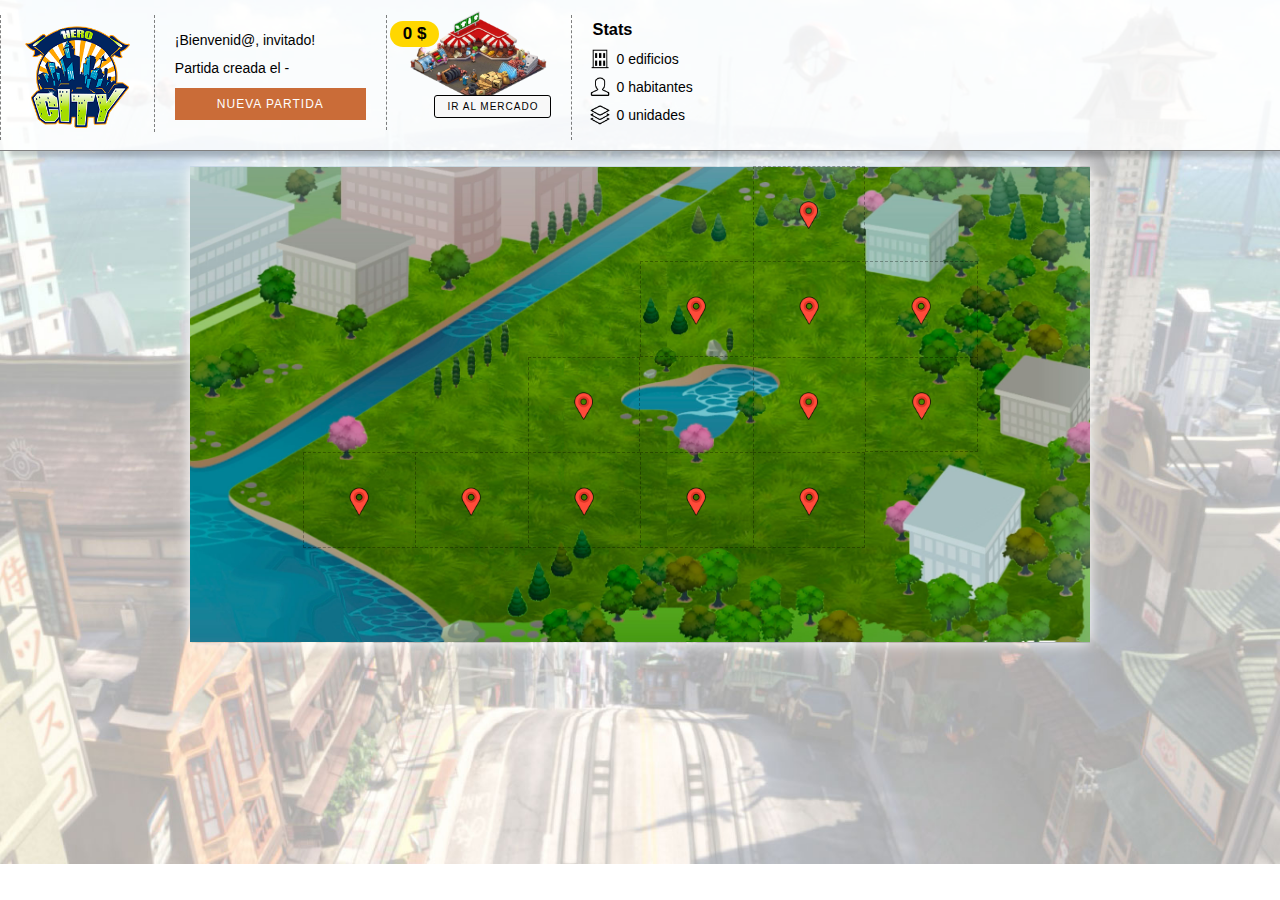
<file: index.html>
<!DOCTYPE html>
<html class="panelPrincipal">

	<head>
		<title>Hero City | Panel de juego</title>
		<meta charset="UTF-8">
		<link rel="stylesheet" type="text/css" href="css/style.css">
	</head>

	<body>

		<div class="controles">		

			<section>
				<img src="img/logo.png" alt="Logo">
			</section>				

			<section>
				<p>¡Bienvenid@, <span id="nombreUsuario">invitado</span>!</p>
				<p>Partida creada el <span id="fechaPartida">-</span></p>
				<button id="nuevaPartida">Nueva partida</button>
			</section>

			<section>
				<img src="img/mercado.png" alt="Mercado">
				<p id="contadorSaldoActual">0 $</p>
				<button id="abrirMercado">Ir al mercado</button>
			</section>

			<section>
				<h3>Stats</h3>
				<p id="contadorEdificios">0 edificios</p>
				<p id="contadorHabitantes">0 habitantes</p>
				<p id="contadorUnidades">0 unidades</p>
			</section>

		</div>

		<div class="mapa">
			<div></div>
			<div></div>
			<div></div>
			<div></div>
			<div></div>
			<div class="celda" data-edificio="vacia" data-celda="01"></div>
			<div></div>
			<div></div>
			<div></div>
			<div></div>
			<div></div>
			<div></div>
			<div class="celda" data-edificio="vacia" data-celda="02"></div>
			<div class="celda" data-edificio="vacia" data-celda="03"></div>
			<div class="celda" data-edificio="vacia" data-celda="04"></div>
			<div></div>
			<div></div>
			<div></div>
			<div></div>
			<div class="celda" data-edificio="vacia" data-celda="05"></div>
			<div></div>
			<div class="celda" data-edificio="vacia" data-celda="06"></div>
			<div class="celda" data-edificio="vacia" data-celda="07"></div>
			<div></div>
			<div></div>
			<div class="celda" data-edificio="vacia" data-celda="08"></div>
			<div class="celda" data-edificio="vacia" data-celda="09"></div>
			<div class="celda" data-edificio="vacia" data-celda="10"></div>
			<div class="celda" data-edificio="vacia" data-celda="11"></div>
			<div class="celda" data-edificio="vacia" data-celda="12"></div>
			<div></div>
			<div></div>
			<div></div>
			<div></div>
			<div></div>
			<div></div>
			<div></div>
			<div></div>
			<div></div>
			<div></div>
		</div>		

		<div id="alerta"></div>
		
		<script src="js/comun.js"></script>
		<script src="js/panelGeneral.js"></script>	

	</body>

</html>
</file>
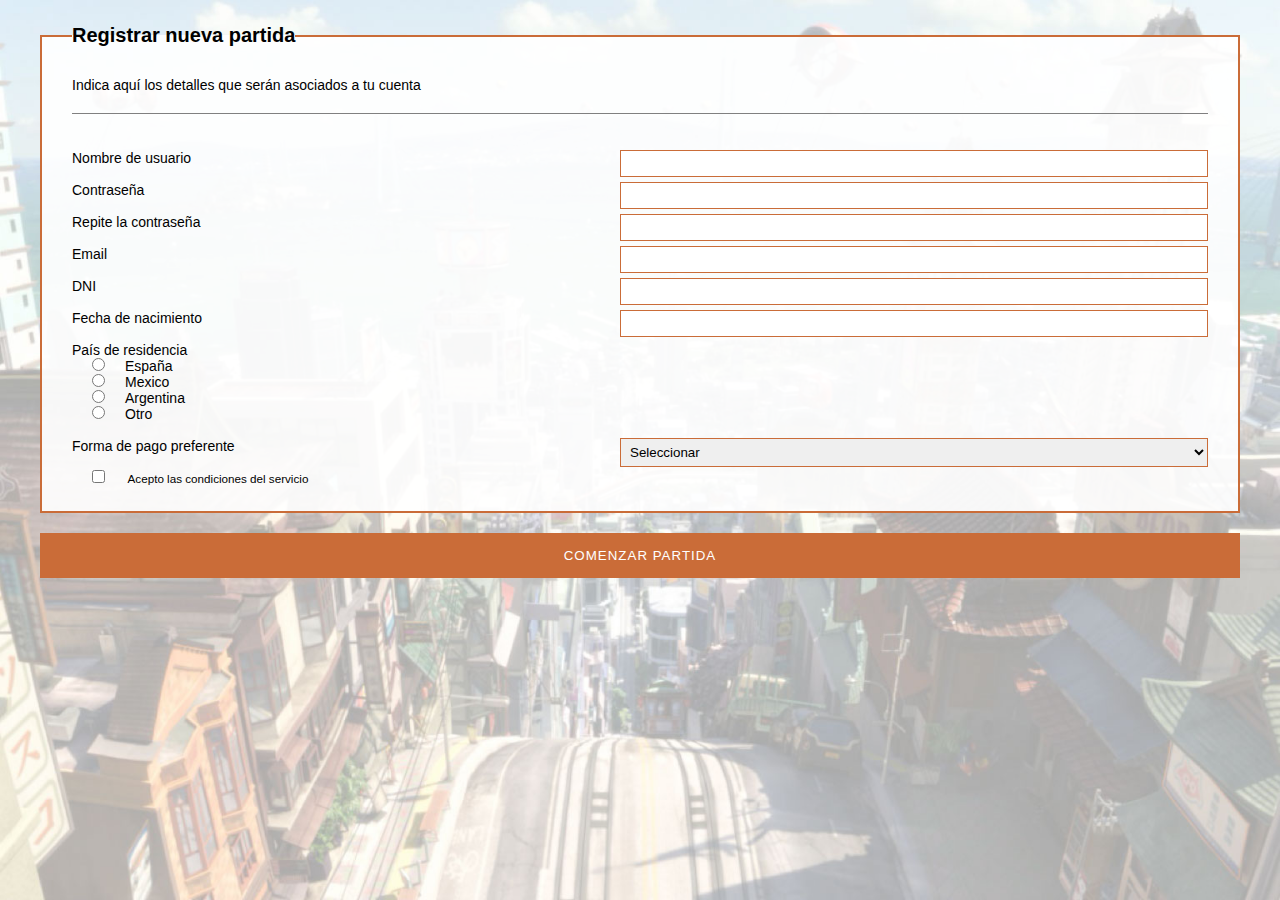
<file: paneles/nuevapartida.html>
<html lang="es">

	<head>
		<meta charset="UTF-8">
		<title>Nueva partida</title>
		<link rel="stylesheet" type="text/css" href="../css/style.css">
	</head>

	<body class="panel">

		<form action="gestordedatos.php" method="POST">

			<fieldset>

				<legend>Registrar nueva partida</legend>

				<p>Indica aquí los detalles que serán asociados a tu cuenta</p>
				<br>

				<label>Nombre de usuario
					<input type="text" id="campoNombre">
				</label>
				<br><br>

				<label>Contraseña
					<input type="password" id="campoPwd1">
				</label>
				<br><br>

				<label>Repite la contraseña
					<input type="password" id="campoPwd2">
				</label>
				<br><br>

				<label>Email
					<input type="text" id="campoEmail">
				</label>
				<br><br>

				<label>DNI
					<input type="text" id="campoDNI">
				</label>
				<br><br>

				<label>Fecha de nacimiento
					<input type="text" id="campoFecha">
				</label>
				<br><br>

				<label>País de residencia</label>
					<label><input type="radio" name="pais" value="ES">España</label>
					<label><input type="radio" name="pais" value="MX">Mexico</label>
					<label><input type="radio" name="pais" value="AR">Argentina</label>
					<label><input type="radio" name="pais" value="XX">Otro</label>	
				<br><br>

				<label>Forma de pago preferente
					<select id="listaPago">
						<option>Seleccionar</option>
						<option>Paypal</option>
						<option>Tarjeta de crédito</option>
						<option>Tarjeta de débito</option>
					</select>
				</label>
				<br><br>

				<small>
					<input type="checkbox" id="checkCondiciones"> Acepto las condiciones del servicio
				</small>
				<br><br>

			</fieldset>

			<div id="errores"></div>
			
		</form>

		<div>
			<button id="validarFormularioPartida">COMENZAR PARTIDA</button>
		</div>

		<div id="alerta"></div>

		<script src="../js/comun.js"></script>
		<script src="../js/nuevaPartida.js"></script>
		
	</body>
</html>
</file>
<file: css/style.css>
*{
    margin:0;
    padding:0;
}
hr {
  width: 100%;
  border-bottom: 1px dashed rgba(0,0,0,.3);
  margin: 10px 0;
  border-top: none;
}

body {
    font-family: arial;
    font-size: 14px;
    margin: 0 auto;
    min-height: 96vh;
    width: 100%;
    font-family: Helvetica;
    background: url('../img/back.jpg') no-repeat center / cover;
}

.nuevoEdificio, .actualizarEdificio, .mercado {
    background: white
}

header {
    background: rgba(0, 0, 0, 0) url("../img/sprite-a.png") repeat-x scroll 0 0;
    height: 87px;
}
header img{
    margin-left: calc(50% - 100px);
    width: 200px;
}

p {
  font-family: Helvetica;
  margin: 12px 0;
}

*{
  margin:0;
  padding:0;
}

.panel * {
  margin-left: 20px !important;
  margin-right: 20px !important;
}

.panel h1 {
  padding-top: 30px
}

.panelPrincipal .controles {
  padding-top: 15px;
  overflow: auto;
  background: rgba(255,255,255,.8);
  margin-bottom: 15px;
  border-bottom: 1px solid grey;
  box-shadow: 10px 6px 5px rgba(0,0,0,.2);
}

.panelPrincipal .controles img {
  height: 115px;
  display: block;
  margin: 0 auto;
}

.panelPrincipal .controles section {
  padding: 5px 20px;
  margin-bottom: 10px;
  float: left;
  border-left: 1px dashed rgba(0,0,0,.5);
  position: relative;
}
.panelPrincipal .controles section:first-of-type {
  width: auto;
}

.panelPrincipal button, .panel a {
  display: block;
  float: none;
  font-size: 12px;
  width: 100%;
  border: medium none;
  color: inherit;
  font-weight: 500;
  letter-spacing: 1px;
  margin: 7px 0px;
  outline: medium none;
  padding: 6px 39px;
  position: relative;
  text-transform: uppercase;
  transition: all 0.3s ease 0s;
  border: 3px solid #ca6c38;
  color: white;
}

.panelPrincipal button:first-of-type{
  margin-top: 0
}

#contadorEdificios::before {
  content: "";
  width: 20px;
  height: 20px;
  background: url('../img/edificios.png') no-repeat center / contain;
  position: absolute;
  left: -26px;
  top: -2px;
}

#contadorHabitantes::before {
  content: "";
  width: 20px;
  height: 20px;
  background: url('../img/habitantes.png') no-repeat center / contain;
  position: absolute;
  left: -26px;
  top: -2px;
}

#contadorUnidades::before {
  content: "";
  width: 20px;
  height: 20px;
  background: url('../img/unidades.png') no-repeat center / contain;
  position: absolute;
  left: -26px;
  top: -2px;
}

#contadorSaldoActual {
  position: absolute;
  left: 3px;
  top: -6px;
  background: gold;
  padding: 3px 13px;
  border-radius: 21px;
  font-weight: bold;
  font-size: 17px;
}

#abrirMercado {
  background: none;
  color: black;
  width: auto;
  padding: 5px 12px;
  float: right;
  margin-top: -11px;
  border: 1px solid black;
  border-radius: 3px;
  font-size: 10px;
  background: rgb(248,248,248);
}

.panelPrincipal section:nth-child(3) img {
  height: 100px;
  margin-top: -14px;
}

.panelPrincipal section:nth-child(4) p {
  position: relative;
  left: 24px;
}

.mapa {
  width: 900px;
  background: url('../img/mapa.jpg') no-repeat center / contain;
  height: 477px;
  margin: 0px auto;
  box-shadow:  0 0 1em white
}




.mapa > div {
  float: left;
  width: 12.5%;
  height: 20%;
  border-left: 1px dashed transparent;
  border-bottom: 1px dashed transparent;
  box-sizing: border-box;
  position: relative;
}

.mapa > div[data-celda] {
  border-top: 1px dashed rgba(0,0,0,.3);
  border-left: 1px dashed rgba(0,0,0,.3);
  border-bottom: 1px dashed rgba(0,0,0,.3);
  border-right: 1px dashed rgba(0,0,0,.3);
  background-size: contain;
  background-repeat: no-repeat;
  background-position: center;
  transition: all .2s;
  cursor: pointer;
}

.mapa > div[data-celda]:hover {
  transform: scale(1.05);
  background-color: rgba(255,255,255,.3)
}

div[data-celda="01"],div[data-celda="03"],div[data-celda="04"],div[data-celda="05"],div[data-celda="06"] {
  border-bottom: 1px dashed transparent !important
}

div[data-celda="02"],div[data-celda="03"],div[data-celda="06"],div[data-celda="08"],div[data-celda="09"],div[data-celda="10"],div[data-celda="11"]{
  border-right: 1px dashed transparent !important
}

.mapa > div[data-edificio="vacia"] {
  background-image: url('../img/vacia.png');
}

.mapa > div[data-edificio="fabrica"]{
  background-image: url('../img/fabrica.png');
}

.mapa > div[data-edificio="casa"]{
  background-image: url('../img/casa.png');
}






.panel p {
  padding-bottom: 20px;
  margin: 20px 0;
  border-bottom: 1px solid grey;
}


button,input[type='submit'],.panel a {
    width:calc(33% - 47px);
    float:left;
    overflow: auto;
    background: #ca6c38 none repeat scroll 0 0;
    border: medium none;
    color: inherit;
    cursor: pointer;
    display: inline-block;
    font-weight: 700;
    letter-spacing: 1px;
    margin: 15px 20px;
    outline: medium none;
    padding: 15px 0px;
    position: relative;
    text-transform: uppercase;
    transition: all 0.3s ease 0s;
    border: 3px solid #ca6c38;
    color: white;
}

button:hover,.panel a:hover{
    background-color: #ffccb0;
    color: #ca6c38;
}

.panel button, .panel a, .panel input[type="submit"]{
    display: block;
    float: none;
    font-weight: 300;
    margin: 10px auto;
    padding: 12px 0;
    /*width: 90%;*/
    width: calc(100% - 40px);
}

.panel a {
  text-align: center;
  width: 400px;
  text-decoration: none;
}

form {
    margin: 24px auto 0;
    width: calc(100% - 40px);
    font-family: arial;
}

fieldset{
    border: 2px solid #ca6c38;
    margin-bottom: 20px;
    padding: 10px;
    background: rgba(255,255,255,.9);
}

legend{
    font-size: 20px;
    font-weight: bold;
}

form label:nth-child(22),form label:nth-child(23),form label:nth-child(24),form label:nth-child(25){
  display: block;
  margin-left: 31%;
}

input[type="text"], input[type="date"], input[type="password"], input[type="number"], input[type="range"], select {
  border: 1px solid #ca6c38;
  float: right;
  width: 50%;
  padding: 5px;
}

input[type="radio"]:first-of-type,input[type="checkbox"] {
    margin-left: 27%;
}

input[type="radio"]{
    margin: 0 5px;
}

#errores{
  background-color: red;
  color: white;
  font-weight: bold;
  text-align: center;
}

.error_form{
  padding: 10px 0px;
}

#mensajes,#textoResultado{
    background-color: rgba(0,255,0,.5);
    color: black;
    font-weight: bold;
    text-align: center;
}

.nuevoEdificio img {
  float: right;
  height: 141px;
}

.nuevoEdificio img:first-of-type{
  float: left;
}

.nuevoEdificio button {
  float: right;
  width: 35%;
  font-size: 11px;
}

.nuevoEdificio button:first-of-type{
  float: left;
  width: 35%;
}

#alerta{
    border-top: 1px solid grey;
    bottom: 0;
    font-weight: bold;
    left: 0;
    margin: 0 !important;
    position: fixed;
    text-align: center;
    transform: translateY(100%);
    width: 100%;
    transition: all .3s ease-in;
    padding:20px 0;
}

#alerta[data-tipo="error"]{
    background: #F78181;
}

#alerta[data-tipo="success"]{
    background: #81F79F;
}

#alerta[data-tipo="warning"]{
    background: #D8F781;
}

#alerta.activa{
    transform: translateY(0);
}
</file>
